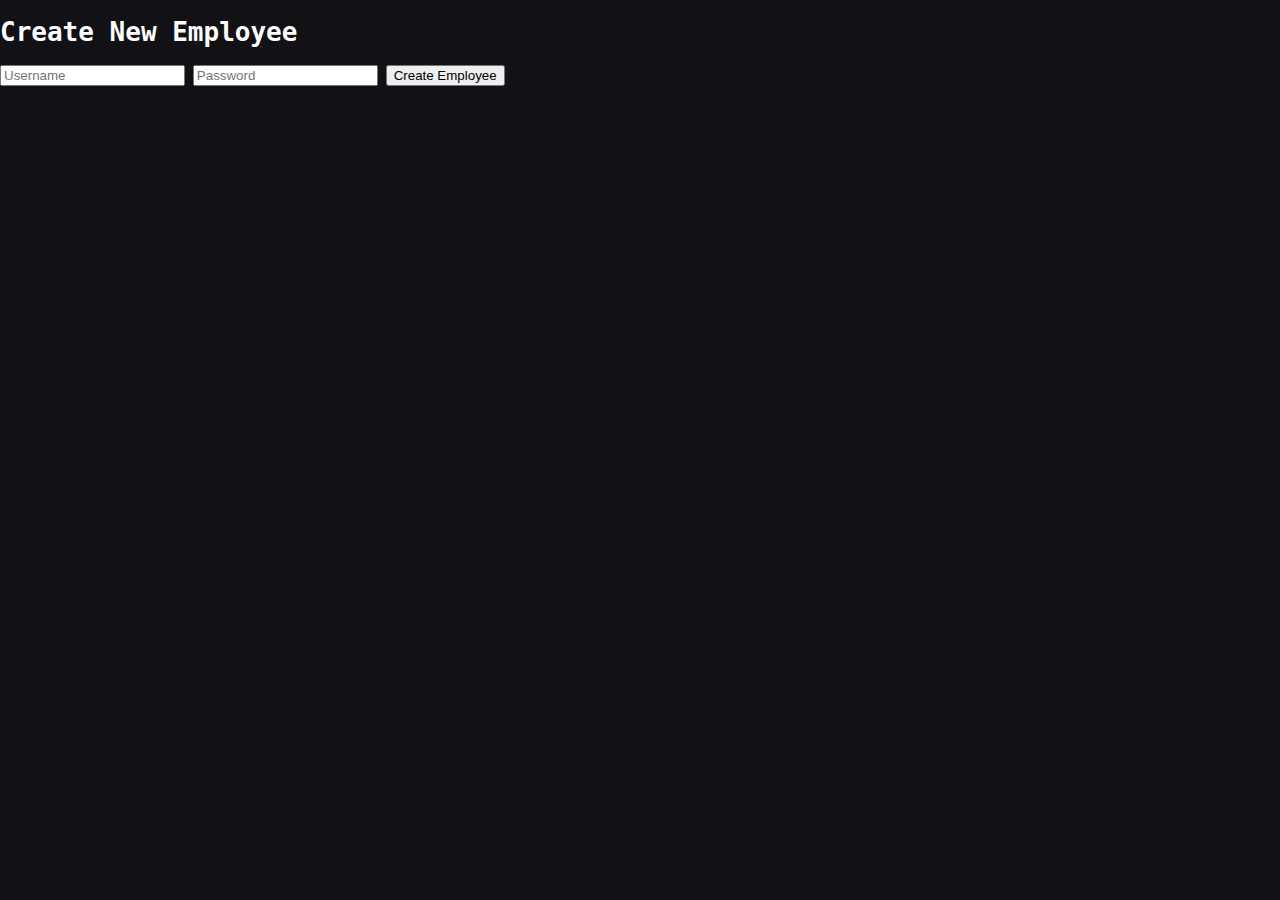
<file: website/manager/createEmployee.html>
<!DOCTYPE html>
<html lang="en">
    <head>
        <meta charset="UTF-8">
        <meta http-equiv="X-UA-Compatible" content="IE=edge">
        <meta name="viewport" content="width=device-width, initial-scale=1.0">
        <title>Manager Portal</title>
        <link rel="stylesheet" href="header.css">
        <link rel="stylesheet" href="main.css">    
        <link rel="stylesheet" href="responsive.css">
        <script type="text/javascript" src="https://npmcdn.com/parse/dist/parse.min.js"></script>
    </head>
    <body>
        <h1>Create New Employee</h1>
        <input id="username" type="text" placeholder="Username" />
        <input id="password" type="password" placeholder="Password" />
        <button id="createButton" class="createButton">Create Employee</button>
    </body>
    <script src="createEmployee.js"></script>
  
</html>
</file>
<file: website/manager/header.css>
*{
    box-sizing: border-box;
}

body{
    margin: 0;
    background-color: #121216;
    color: white;
    font-family: monospace;
}

header{
    background-color: #1c1c24;
    height: 100px; 
}
.header-container{
    width: 1200px;
    height: 100%;
    margin: 0 auto; 
    display: flex;
}
.logo{
    display: flex;
    align-items: center;
    width: 15%;
    height: 100%; 
}
.logo img{
    width: 50%;
    height: 75%; 
}
.heading{
    display: flex;
    width: 25%;
    padding-left: 1%;
    height: 100%;
    align-items: center;
}
.heading span{
    font-weight: bold;
    font-size:30px;
}
</file>
<file: website/manager/main.css>
.job-container{ 
    height: 100vw;
    margin: 2% auto;
    width: 1220px;
}
.job-container-heading{
    display: flex;
    width: 100%; 
    height: 7%;
    font-size: 20px;
    align-items: center;
    justify-content: flex-start;
    padding-left: 2%;
}
.job-tile-container{ 
    width: 100%;
    display: grid;
    height: 93%;
    grid-template-columns: repeat(3,1fr);
    grid-template-rows: repeat(3,1fr);
    gap: 24px;
}
.job-tile-container .job-tile{ 
    background: rgb(1, 1, 17);
    border-radius: 20px;
    border: 1px solid;
    display: flex;
    flex-direction: column;
}
.job-tile-container .job-tile:hover{ 
    transition: all .5s ease;
    transform: scale(1.05);
}
.job-tile .job-tile-head{
    display: flex;
    flex-grow: 1;
    justify-content: space-between;
    width: 100%;
    height: 10%;
    border-radius: 20px; 
    background: rgb(0, 0, 0);
}
.job-tile .job-tile-head .logo{
    margin-left: 15%; 
    width: 20%;
    height: 90%;
}
.job-tile .job-tile-head .logo img{
    height: 100%;
    width: 100%;
    border-radius: 6px;
}
.job-tile .job-tile-head .dots{
    margin-right: 5%;
    display: flex;
    align-items: center;
    font-size: 190%;
}
.job-tile .job-tile-head .dots:hover{
    cursor: pointer;
}

.job-tile .job-tile-title{
    width: 100%; 
    flex-grow: 1;
    display: flex;
    align-items: center;
    padding-left: 2%;
    font-size: 24px;
    cursor: pointer;
    border-bottom: 5px solid rgb(47, 47, 223);
}
.job-tile .job-tile-desc{
    width: 98%;
    height: 62%;
    display: flex;
    flex-grow: 1;
    flex-direction: column;
    justify-content: center;
    align-items: center;
    margin: 0 10px;
    font-size: 16px;
}
.job-tile .btns{ 
    display: flex;
    justify-content: space-between;
    height: 13%;
    margin-bottom: 1%;
}
.job-tile .btns .apply{ 
    border-radius: 10px;
    width: 30%;
    display: flex;
    height: 100%;
    margin-left: 5%;
    font-size: 150%;
    justify-content: center;
    align-items: center;
    background: rgb(52, 9, 70);
    flex: 1;
    margin-right: 1%;
}
.job-tile .btns .message{ 
    border-radius: 10px;
    width: 30%;
    display: flex;
    height: 59%;
    justify-content: center;
    align-items: center;
    font-size: 150%;
    margin-right: 5%;
    height: 100%;
    background: darkblue;
    flex: 1;
    margin-left: 1%;
}
.job-tile .btns .message:hover{
    background: rgb(18, 18, 236);
    cursor: pointer;
}
.job-tile .btns .apply:hover{
    background: rgb(87, 43, 87);
    cursor: pointer;
}

.createBtn{
    margin-top: 10px;
    font-size: x-large;
    font-weight: bold;
    background-color: grey;
    cursor: pointer;
    align-items: center;
    border-radius: 10px;
}

.rating{
    width: 98%;
    display: flex;
    flex-grow: 1;
    flex-direction: column;
    justify-content: center;
    align-items: center;
    margin: 0 10px;
    font-size: 30px;
}
</file>
<file: website/manager/responsive.css>
@media screen and (max-width: 930px){
   .job-tile-container{
       grid-template-columns: repeat(2,1fr);
   } 
}
@media screen and (max-width: 400px){
    .job-tile-container{
        grid-template-columns: repeat(1,1fr);
    } 
 }
</file>
